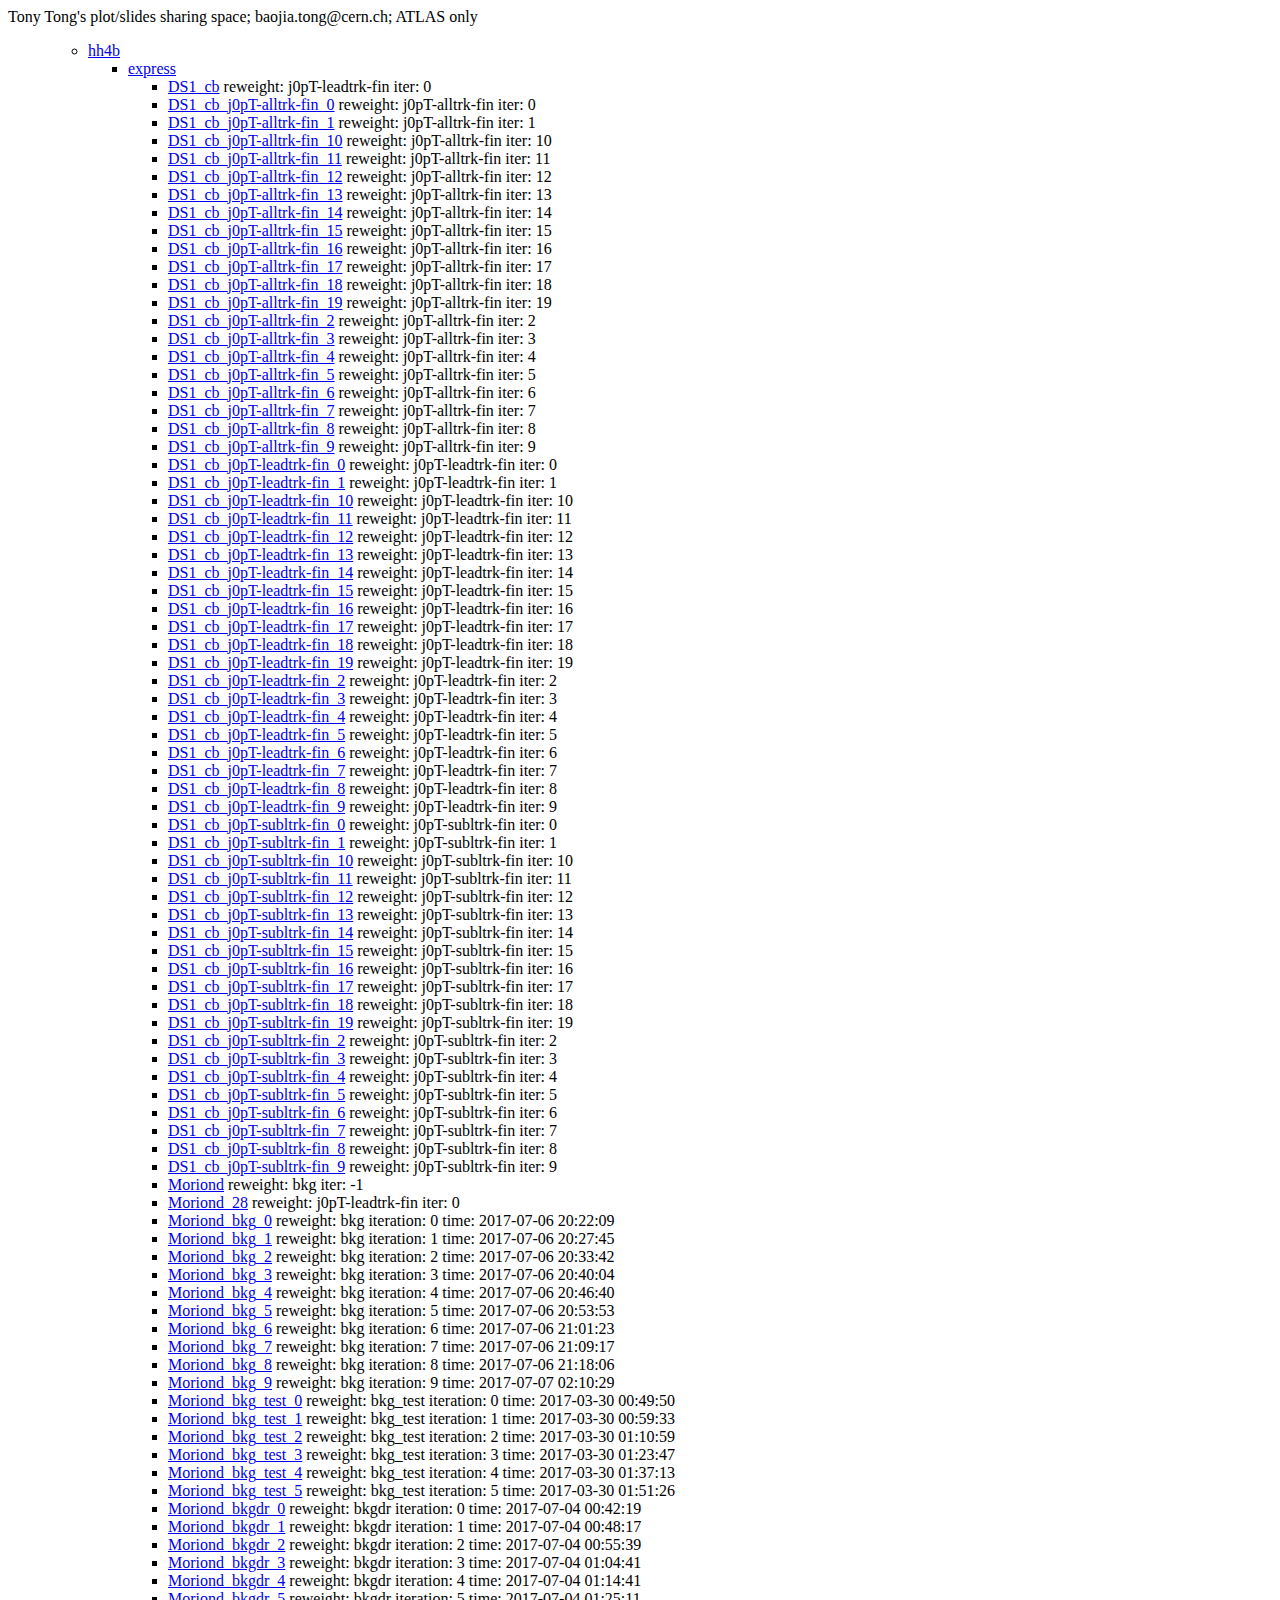
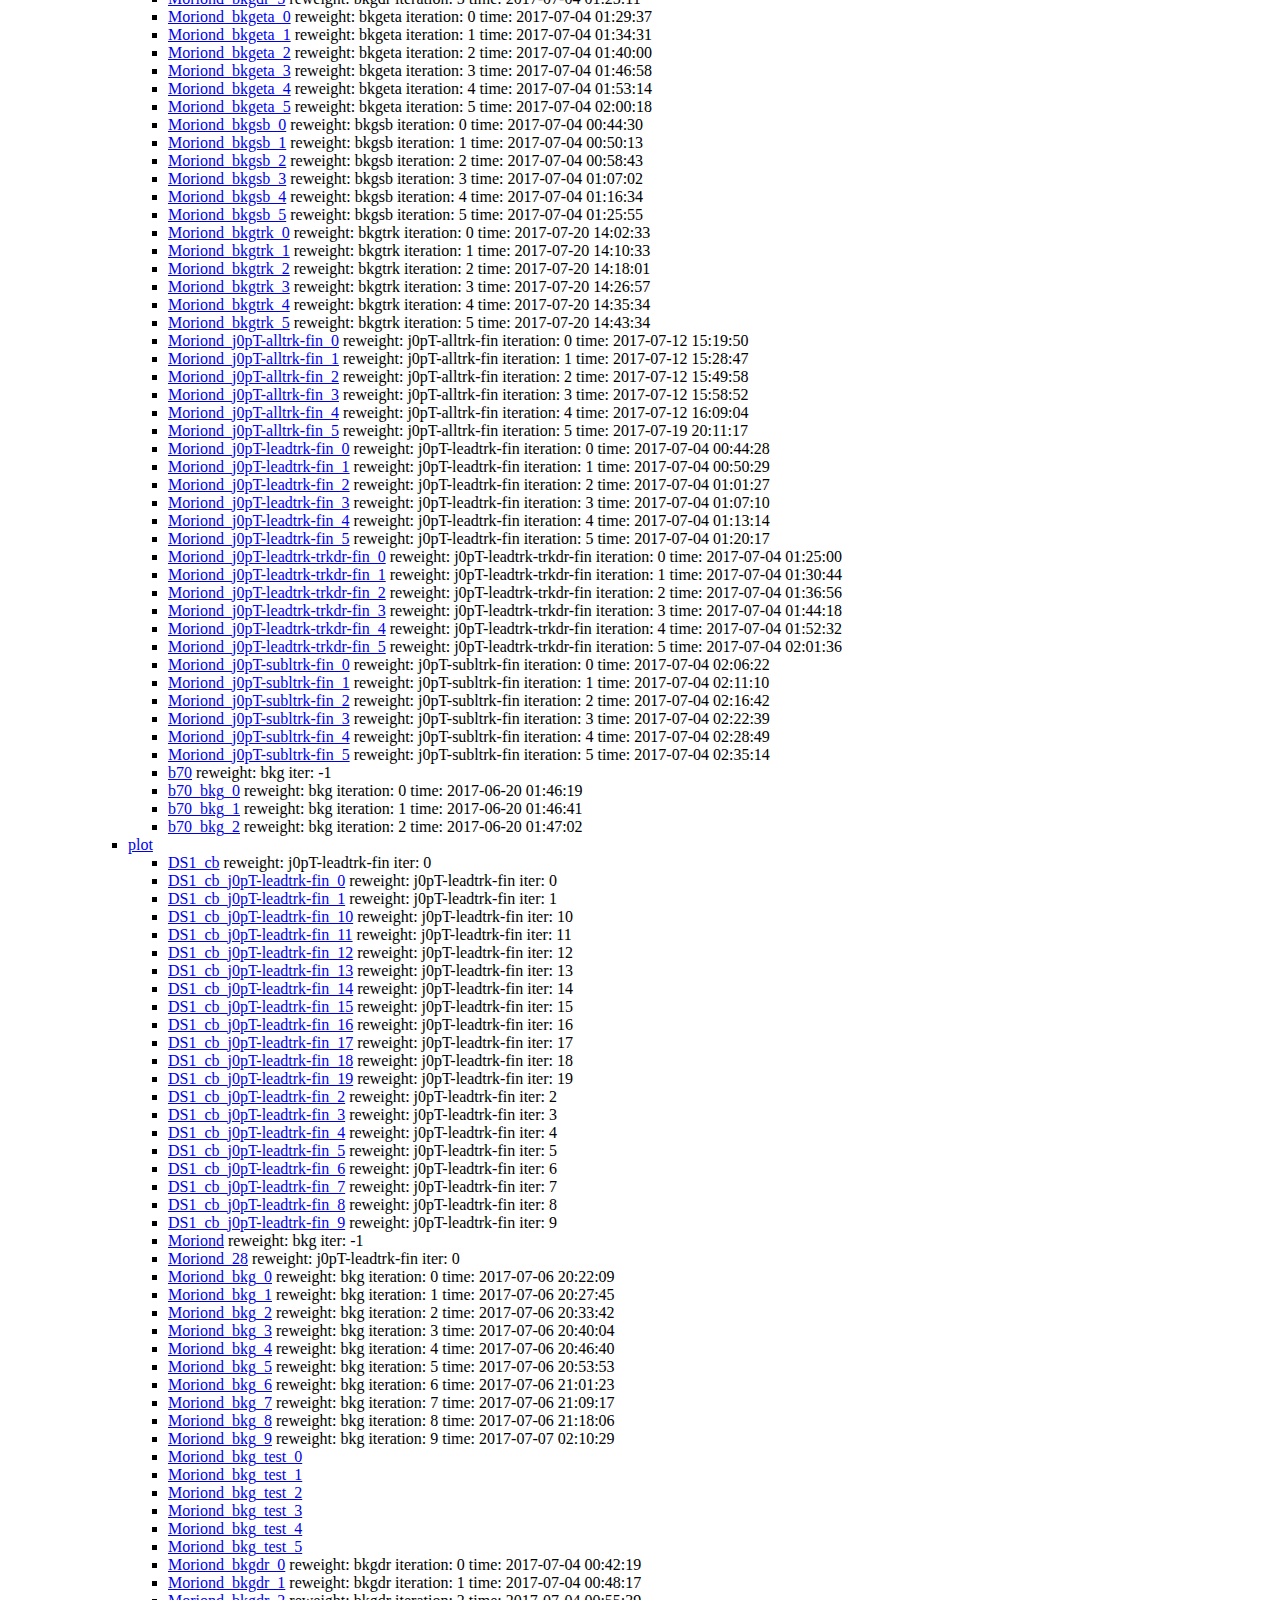
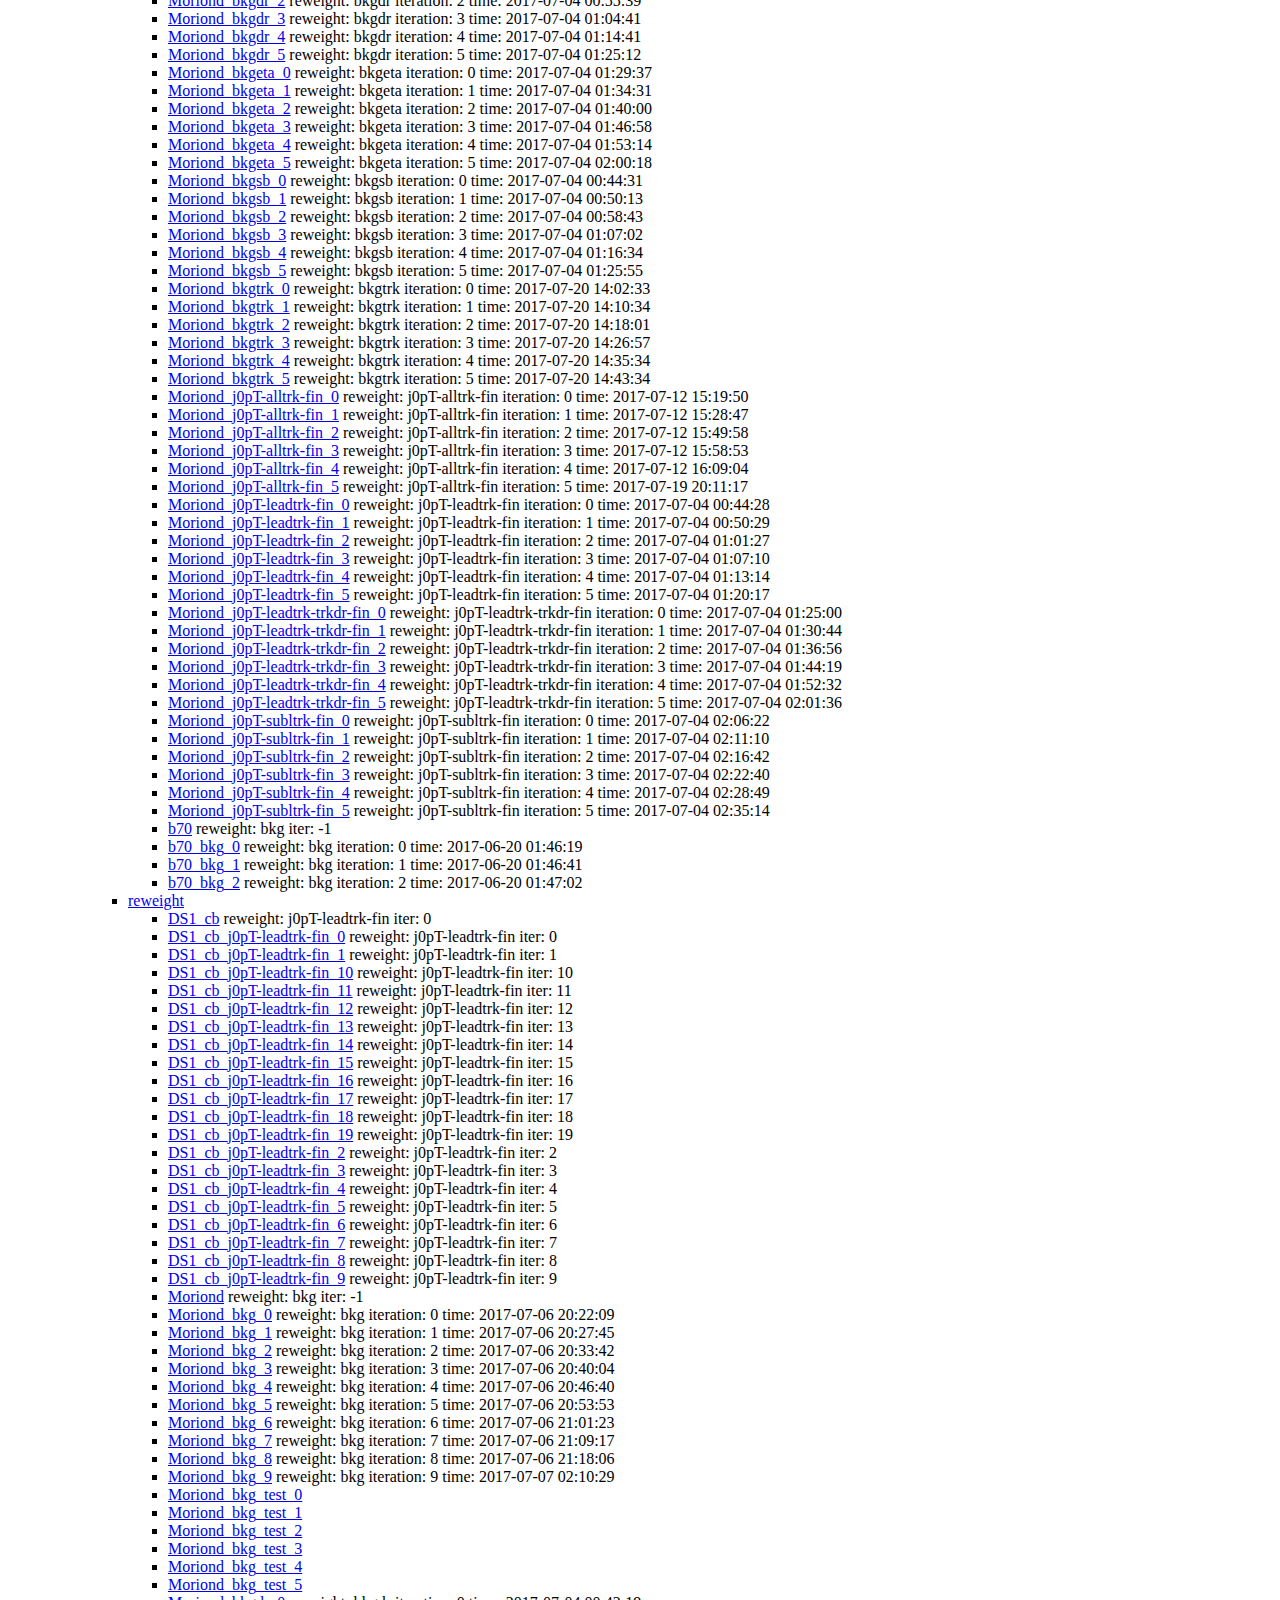
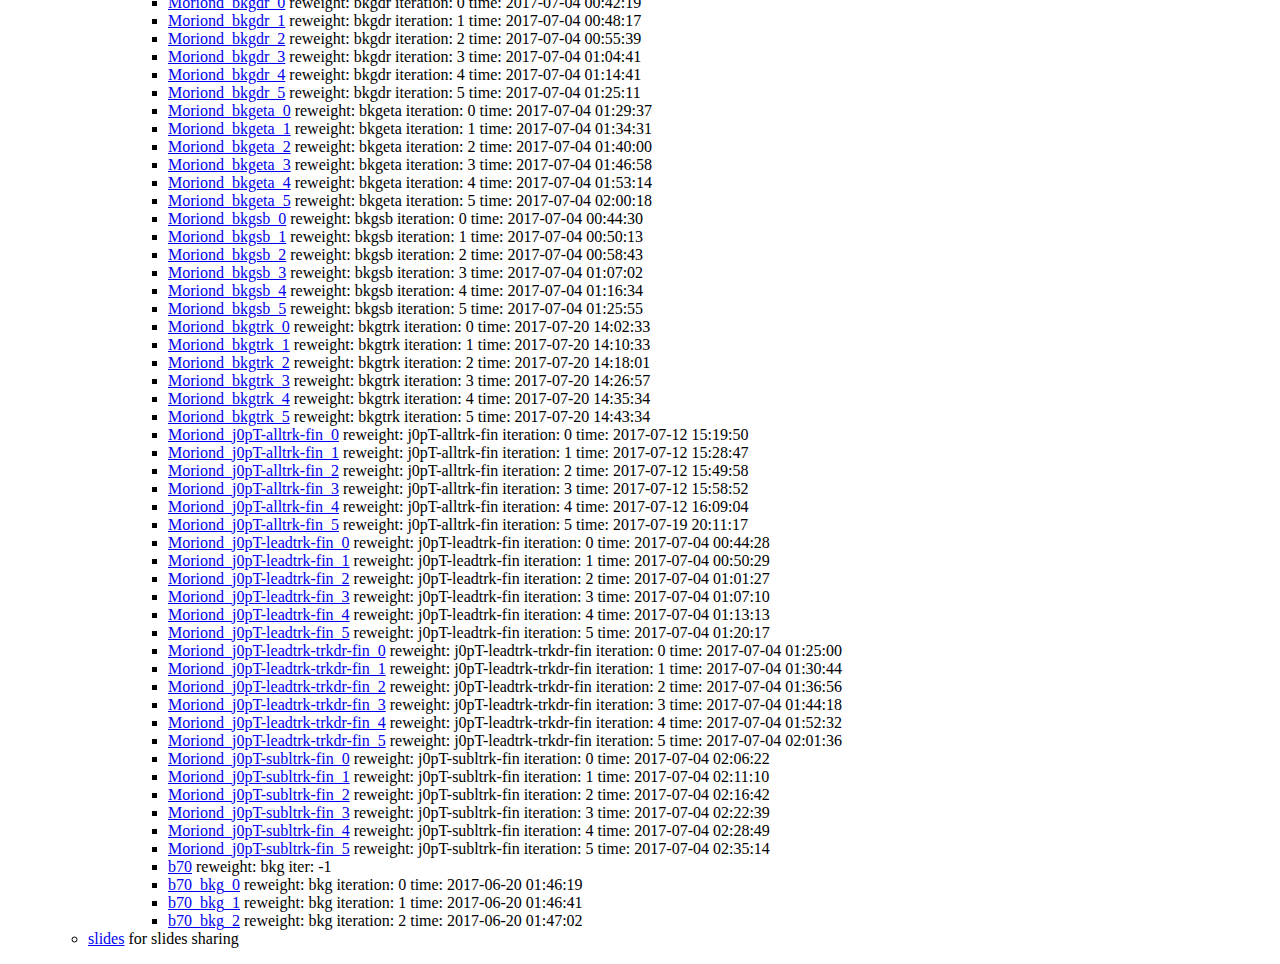
<file: share/index.html>
<html>
<head>
   <title>Tony</title>
<!-- Generated with createHtmlOverview.py -->
</head>
<p>
Tony Tong's plot/slides sharing space; baojia.tong@cern.ch; ATLAS only
</p><body>
<ul>
<ul>
<li>
<a href="hh4b/index.html">hh4b</a>
</li>
<ul>
<li>
<a href="hh4b/express/index.html">express</a>
</li>
<ul>
<li>
<a href="hh4b/express/DS1_cb/index.html">DS1_cb</a>
 reweight: j0pT-leadtrk-fin iter: 0
</li>
<li>
<a href="hh4b/express/DS1_cb_j0pT-alltrk-fin_0/index.html">DS1_cb_j0pT-alltrk-fin_0</a>
 reweight: j0pT-alltrk-fin iter: 0
</li>
<li>
<a href="hh4b/express/DS1_cb_j0pT-alltrk-fin_1/index.html">DS1_cb_j0pT-alltrk-fin_1</a>
 reweight: j0pT-alltrk-fin iter: 1
</li>
<li>
<a href="hh4b/express/DS1_cb_j0pT-alltrk-fin_10/index.html">DS1_cb_j0pT-alltrk-fin_10</a>
 reweight: j0pT-alltrk-fin iter: 10
</li>
<li>
<a href="hh4b/express/DS1_cb_j0pT-alltrk-fin_11/index.html">DS1_cb_j0pT-alltrk-fin_11</a>
 reweight: j0pT-alltrk-fin iter: 11
</li>
<li>
<a href="hh4b/express/DS1_cb_j0pT-alltrk-fin_12/index.html">DS1_cb_j0pT-alltrk-fin_12</a>
 reweight: j0pT-alltrk-fin iter: 12
</li>
<li>
<a href="hh4b/express/DS1_cb_j0pT-alltrk-fin_13/index.html">DS1_cb_j0pT-alltrk-fin_13</a>
 reweight: j0pT-alltrk-fin iter: 13
</li>
<li>
<a href="hh4b/express/DS1_cb_j0pT-alltrk-fin_14/index.html">DS1_cb_j0pT-alltrk-fin_14</a>
 reweight: j0pT-alltrk-fin iter: 14
</li>
<li>
<a href="hh4b/express/DS1_cb_j0pT-alltrk-fin_15/index.html">DS1_cb_j0pT-alltrk-fin_15</a>
 reweight: j0pT-alltrk-fin iter: 15
</li>
<li>
<a href="hh4b/express/DS1_cb_j0pT-alltrk-fin_16/index.html">DS1_cb_j0pT-alltrk-fin_16</a>
 reweight: j0pT-alltrk-fin iter: 16
</li>
<li>
<a href="hh4b/express/DS1_cb_j0pT-alltrk-fin_17/index.html">DS1_cb_j0pT-alltrk-fin_17</a>
 reweight: j0pT-alltrk-fin iter: 17
</li>
<li>
<a href="hh4b/express/DS1_cb_j0pT-alltrk-fin_18/index.html">DS1_cb_j0pT-alltrk-fin_18</a>
 reweight: j0pT-alltrk-fin iter: 18
</li>
<li>
<a href="hh4b/express/DS1_cb_j0pT-alltrk-fin_19/index.html">DS1_cb_j0pT-alltrk-fin_19</a>
 reweight: j0pT-alltrk-fin iter: 19
</li>
<li>
<a href="hh4b/express/DS1_cb_j0pT-alltrk-fin_2/index.html">DS1_cb_j0pT-alltrk-fin_2</a>
 reweight: j0pT-alltrk-fin iter: 2
</li>
<li>
<a href="hh4b/express/DS1_cb_j0pT-alltrk-fin_3/index.html">DS1_cb_j0pT-alltrk-fin_3</a>
 reweight: j0pT-alltrk-fin iter: 3
</li>
<li>
<a href="hh4b/express/DS1_cb_j0pT-alltrk-fin_4/index.html">DS1_cb_j0pT-alltrk-fin_4</a>
 reweight: j0pT-alltrk-fin iter: 4
</li>
<li>
<a href="hh4b/express/DS1_cb_j0pT-alltrk-fin_5/index.html">DS1_cb_j0pT-alltrk-fin_5</a>
 reweight: j0pT-alltrk-fin iter: 5
</li>
<li>
<a href="hh4b/express/DS1_cb_j0pT-alltrk-fin_6/index.html">DS1_cb_j0pT-alltrk-fin_6</a>
 reweight: j0pT-alltrk-fin iter: 6
</li>
<li>
<a href="hh4b/express/DS1_cb_j0pT-alltrk-fin_7/index.html">DS1_cb_j0pT-alltrk-fin_7</a>
 reweight: j0pT-alltrk-fin iter: 7
</li>
<li>
<a href="hh4b/express/DS1_cb_j0pT-alltrk-fin_8/index.html">DS1_cb_j0pT-alltrk-fin_8</a>
 reweight: j0pT-alltrk-fin iter: 8
</li>
<li>
<a href="hh4b/express/DS1_cb_j0pT-alltrk-fin_9/index.html">DS1_cb_j0pT-alltrk-fin_9</a>
 reweight: j0pT-alltrk-fin iter: 9
</li>
<li>
<a href="hh4b/express/DS1_cb_j0pT-leadtrk-fin_0/index.html">DS1_cb_j0pT-leadtrk-fin_0</a>
 reweight: j0pT-leadtrk-fin iter: 0
</li>
<li>
<a href="hh4b/express/DS1_cb_j0pT-leadtrk-fin_1/index.html">DS1_cb_j0pT-leadtrk-fin_1</a>
 reweight: j0pT-leadtrk-fin iter: 1
</li>
<li>
<a href="hh4b/express/DS1_cb_j0pT-leadtrk-fin_10/index.html">DS1_cb_j0pT-leadtrk-fin_10</a>
 reweight: j0pT-leadtrk-fin iter: 10
</li>
<li>
<a href="hh4b/express/DS1_cb_j0pT-leadtrk-fin_11/index.html">DS1_cb_j0pT-leadtrk-fin_11</a>
 reweight: j0pT-leadtrk-fin iter: 11
</li>
<li>
<a href="hh4b/express/DS1_cb_j0pT-leadtrk-fin_12/index.html">DS1_cb_j0pT-leadtrk-fin_12</a>
 reweight: j0pT-leadtrk-fin iter: 12
</li>
<li>
<a href="hh4b/express/DS1_cb_j0pT-leadtrk-fin_13/index.html">DS1_cb_j0pT-leadtrk-fin_13</a>
 reweight: j0pT-leadtrk-fin iter: 13
</li>
<li>
<a href="hh4b/express/DS1_cb_j0pT-leadtrk-fin_14/index.html">DS1_cb_j0pT-leadtrk-fin_14</a>
 reweight: j0pT-leadtrk-fin iter: 14
</li>
<li>
<a href="hh4b/express/DS1_cb_j0pT-leadtrk-fin_15/index.html">DS1_cb_j0pT-leadtrk-fin_15</a>
 reweight: j0pT-leadtrk-fin iter: 15
</li>
<li>
<a href="hh4b/express/DS1_cb_j0pT-leadtrk-fin_16/index.html">DS1_cb_j0pT-leadtrk-fin_16</a>
 reweight: j0pT-leadtrk-fin iter: 16
</li>
<li>
<a href="hh4b/express/DS1_cb_j0pT-leadtrk-fin_17/index.html">DS1_cb_j0pT-leadtrk-fin_17</a>
 reweight: j0pT-leadtrk-fin iter: 17
</li>
<li>
<a href="hh4b/express/DS1_cb_j0pT-leadtrk-fin_18/index.html">DS1_cb_j0pT-leadtrk-fin_18</a>
 reweight: j0pT-leadtrk-fin iter: 18
</li>
<li>
<a href="hh4b/express/DS1_cb_j0pT-leadtrk-fin_19/index.html">DS1_cb_j0pT-leadtrk-fin_19</a>
 reweight: j0pT-leadtrk-fin iter: 19
</li>
<li>
<a href="hh4b/express/DS1_cb_j0pT-leadtrk-fin_2/index.html">DS1_cb_j0pT-leadtrk-fin_2</a>
 reweight: j0pT-leadtrk-fin iter: 2
</li>
<li>
<a href="hh4b/express/DS1_cb_j0pT-leadtrk-fin_3/index.html">DS1_cb_j0pT-leadtrk-fin_3</a>
 reweight: j0pT-leadtrk-fin iter: 3
</li>
<li>
<a href="hh4b/express/DS1_cb_j0pT-leadtrk-fin_4/index.html">DS1_cb_j0pT-leadtrk-fin_4</a>
 reweight: j0pT-leadtrk-fin iter: 4
</li>
<li>
<a href="hh4b/express/DS1_cb_j0pT-leadtrk-fin_5/index.html">DS1_cb_j0pT-leadtrk-fin_5</a>
 reweight: j0pT-leadtrk-fin iter: 5
</li>
<li>
<a href="hh4b/express/DS1_cb_j0pT-leadtrk-fin_6/index.html">DS1_cb_j0pT-leadtrk-fin_6</a>
 reweight: j0pT-leadtrk-fin iter: 6
</li>
<li>
<a href="hh4b/express/DS1_cb_j0pT-leadtrk-fin_7/index.html">DS1_cb_j0pT-leadtrk-fin_7</a>
 reweight: j0pT-leadtrk-fin iter: 7
</li>
<li>
<a href="hh4b/express/DS1_cb_j0pT-leadtrk-fin_8/index.html">DS1_cb_j0pT-leadtrk-fin_8</a>
 reweight: j0pT-leadtrk-fin iter: 8
</li>
<li>
<a href="hh4b/express/DS1_cb_j0pT-leadtrk-fin_9/index.html">DS1_cb_j0pT-leadtrk-fin_9</a>
 reweight: j0pT-leadtrk-fin iter: 9
</li>
<li>
<a href="hh4b/express/DS1_cb_j0pT-subltrk-fin_0/index.html">DS1_cb_j0pT-subltrk-fin_0</a>
 reweight: j0pT-subltrk-fin iter: 0
</li>
<li>
<a href="hh4b/express/DS1_cb_j0pT-subltrk-fin_1/index.html">DS1_cb_j0pT-subltrk-fin_1</a>
 reweight: j0pT-subltrk-fin iter: 1
</li>
<li>
<a href="hh4b/express/DS1_cb_j0pT-subltrk-fin_10/index.html">DS1_cb_j0pT-subltrk-fin_10</a>
 reweight: j0pT-subltrk-fin iter: 10
</li>
<li>
<a href="hh4b/express/DS1_cb_j0pT-subltrk-fin_11/index.html">DS1_cb_j0pT-subltrk-fin_11</a>
 reweight: j0pT-subltrk-fin iter: 11
</li>
<li>
<a href="hh4b/express/DS1_cb_j0pT-subltrk-fin_12/index.html">DS1_cb_j0pT-subltrk-fin_12</a>
 reweight: j0pT-subltrk-fin iter: 12
</li>
<li>
<a href="hh4b/express/DS1_cb_j0pT-subltrk-fin_13/index.html">DS1_cb_j0pT-subltrk-fin_13</a>
 reweight: j0pT-subltrk-fin iter: 13
</li>
<li>
<a href="hh4b/express/DS1_cb_j0pT-subltrk-fin_14/index.html">DS1_cb_j0pT-subltrk-fin_14</a>
 reweight: j0pT-subltrk-fin iter: 14
</li>
<li>
<a href="hh4b/express/DS1_cb_j0pT-subltrk-fin_15/index.html">DS1_cb_j0pT-subltrk-fin_15</a>
 reweight: j0pT-subltrk-fin iter: 15
</li>
<li>
<a href="hh4b/express/DS1_cb_j0pT-subltrk-fin_16/index.html">DS1_cb_j0pT-subltrk-fin_16</a>
 reweight: j0pT-subltrk-fin iter: 16
</li>
<li>
<a href="hh4b/express/DS1_cb_j0pT-subltrk-fin_17/index.html">DS1_cb_j0pT-subltrk-fin_17</a>
 reweight: j0pT-subltrk-fin iter: 17
</li>
<li>
<a href="hh4b/express/DS1_cb_j0pT-subltrk-fin_18/index.html">DS1_cb_j0pT-subltrk-fin_18</a>
 reweight: j0pT-subltrk-fin iter: 18
</li>
<li>
<a href="hh4b/express/DS1_cb_j0pT-subltrk-fin_19/index.html">DS1_cb_j0pT-subltrk-fin_19</a>
 reweight: j0pT-subltrk-fin iter: 19
</li>
<li>
<a href="hh4b/express/DS1_cb_j0pT-subltrk-fin_2/index.html">DS1_cb_j0pT-subltrk-fin_2</a>
 reweight: j0pT-subltrk-fin iter: 2
</li>
<li>
<a href="hh4b/express/DS1_cb_j0pT-subltrk-fin_3/index.html">DS1_cb_j0pT-subltrk-fin_3</a>
 reweight: j0pT-subltrk-fin iter: 3
</li>
<li>
<a href="hh4b/express/DS1_cb_j0pT-subltrk-fin_4/index.html">DS1_cb_j0pT-subltrk-fin_4</a>
 reweight: j0pT-subltrk-fin iter: 4
</li>
<li>
<a href="hh4b/express/DS1_cb_j0pT-subltrk-fin_5/index.html">DS1_cb_j0pT-subltrk-fin_5</a>
 reweight: j0pT-subltrk-fin iter: 5
</li>
<li>
<a href="hh4b/express/DS1_cb_j0pT-subltrk-fin_6/index.html">DS1_cb_j0pT-subltrk-fin_6</a>
 reweight: j0pT-subltrk-fin iter: 6
</li>
<li>
<a href="hh4b/express/DS1_cb_j0pT-subltrk-fin_7/index.html">DS1_cb_j0pT-subltrk-fin_7</a>
 reweight: j0pT-subltrk-fin iter: 7
</li>
<li>
<a href="hh4b/express/DS1_cb_j0pT-subltrk-fin_8/index.html">DS1_cb_j0pT-subltrk-fin_8</a>
 reweight: j0pT-subltrk-fin iter: 8
</li>
<li>
<a href="hh4b/express/DS1_cb_j0pT-subltrk-fin_9/index.html">DS1_cb_j0pT-subltrk-fin_9</a>
 reweight: j0pT-subltrk-fin iter: 9
</li>
<li>
<a href="hh4b/express/Moriond/index.html">Moriond</a>
 reweight: bkg iter: -1
</li>
<li>
<a href="hh4b/express/Moriond_28/index.html">Moriond_28</a>
 reweight: j0pT-leadtrk-fin iter: 0
</li>
<li>
<a href="hh4b/express/Moriond_bkg_0/index.html">Moriond_bkg_0</a>
 reweight: bkg iteration: 0 time: 2017-07-06 20:22:09</li>
<li>
<a href="hh4b/express/Moriond_bkg_1/index.html">Moriond_bkg_1</a>
 reweight: bkg iteration: 1 time: 2017-07-06 20:27:45</li>
<li>
<a href="hh4b/express/Moriond_bkg_2/index.html">Moriond_bkg_2</a>
 reweight: bkg iteration: 2 time: 2017-07-06 20:33:42</li>
<li>
<a href="hh4b/express/Moriond_bkg_3/index.html">Moriond_bkg_3</a>
 reweight: bkg iteration: 3 time: 2017-07-06 20:40:04</li>
<li>
<a href="hh4b/express/Moriond_bkg_4/index.html">Moriond_bkg_4</a>
 reweight: bkg iteration: 4 time: 2017-07-06 20:46:40</li>
<li>
<a href="hh4b/express/Moriond_bkg_5/index.html">Moriond_bkg_5</a>
 reweight: bkg iteration: 5 time: 2017-07-06 20:53:53</li>
<li>
<a href="hh4b/express/Moriond_bkg_6/index.html">Moriond_bkg_6</a>
 reweight: bkg iteration: 6 time: 2017-07-06 21:01:23</li>
<li>
<a href="hh4b/express/Moriond_bkg_7/index.html">Moriond_bkg_7</a>
 reweight: bkg iteration: 7 time: 2017-07-06 21:09:17</li>
<li>
<a href="hh4b/express/Moriond_bkg_8/index.html">Moriond_bkg_8</a>
 reweight: bkg iteration: 8 time: 2017-07-06 21:18:06</li>
<li>
<a href="hh4b/express/Moriond_bkg_9/index.html">Moriond_bkg_9</a>
 reweight: bkg iteration: 9 time: 2017-07-07 02:10:29</li>
<li>
<a href="hh4b/express/Moriond_bkg_test_0/index.html">Moriond_bkg_test_0</a>
 reweight: bkg_test iteration: 0 time: 2017-03-30 00:49:50</li>
<li>
<a href="hh4b/express/Moriond_bkg_test_1/index.html">Moriond_bkg_test_1</a>
 reweight: bkg_test iteration: 1 time: 2017-03-30 00:59:33</li>
<li>
<a href="hh4b/express/Moriond_bkg_test_2/index.html">Moriond_bkg_test_2</a>
 reweight: bkg_test iteration: 2 time: 2017-03-30 01:10:59</li>
<li>
<a href="hh4b/express/Moriond_bkg_test_3/index.html">Moriond_bkg_test_3</a>
 reweight: bkg_test iteration: 3 time: 2017-03-30 01:23:47</li>
<li>
<a href="hh4b/express/Moriond_bkg_test_4/index.html">Moriond_bkg_test_4</a>
 reweight: bkg_test iteration: 4 time: 2017-03-30 01:37:13</li>
<li>
<a href="hh4b/express/Moriond_bkg_test_5/index.html">Moriond_bkg_test_5</a>
 reweight: bkg_test iteration: 5 time: 2017-03-30 01:51:26</li>
<li>
<a href="hh4b/express/Moriond_bkgdr_0/index.html">Moriond_bkgdr_0</a>
 reweight: bkgdr iteration: 0 time: 2017-07-04 00:42:19</li>
<li>
<a href="hh4b/express/Moriond_bkgdr_1/index.html">Moriond_bkgdr_1</a>
 reweight: bkgdr iteration: 1 time: 2017-07-04 00:48:17</li>
<li>
<a href="hh4b/express/Moriond_bkgdr_2/index.html">Moriond_bkgdr_2</a>
 reweight: bkgdr iteration: 2 time: 2017-07-04 00:55:39</li>
<li>
<a href="hh4b/express/Moriond_bkgdr_3/index.html">Moriond_bkgdr_3</a>
 reweight: bkgdr iteration: 3 time: 2017-07-04 01:04:41</li>
<li>
<a href="hh4b/express/Moriond_bkgdr_4/index.html">Moriond_bkgdr_4</a>
 reweight: bkgdr iteration: 4 time: 2017-07-04 01:14:41</li>
<li>
<a href="hh4b/express/Moriond_bkgdr_5/index.html">Moriond_bkgdr_5</a>
 reweight: bkgdr iteration: 5 time: 2017-07-04 01:25:11</li>
<li>
<a href="hh4b/express/Moriond_bkgeta_0/index.html">Moriond_bkgeta_0</a>
 reweight: bkgeta iteration: 0 time: 2017-07-04 01:29:37</li>
<li>
<a href="hh4b/express/Moriond_bkgeta_1/index.html">Moriond_bkgeta_1</a>
 reweight: bkgeta iteration: 1 time: 2017-07-04 01:34:31</li>
<li>
<a href="hh4b/express/Moriond_bkgeta_2/index.html">Moriond_bkgeta_2</a>
 reweight: bkgeta iteration: 2 time: 2017-07-04 01:40:00</li>
<li>
<a href="hh4b/express/Moriond_bkgeta_3/index.html">Moriond_bkgeta_3</a>
 reweight: bkgeta iteration: 3 time: 2017-07-04 01:46:58</li>
<li>
<a href="hh4b/express/Moriond_bkgeta_4/index.html">Moriond_bkgeta_4</a>
 reweight: bkgeta iteration: 4 time: 2017-07-04 01:53:14</li>
<li>
<a href="hh4b/express/Moriond_bkgeta_5/index.html">Moriond_bkgeta_5</a>
 reweight: bkgeta iteration: 5 time: 2017-07-04 02:00:18</li>
<li>
<a href="hh4b/express/Moriond_bkgsb_0/index.html">Moriond_bkgsb_0</a>
 reweight: bkgsb iteration: 0 time: 2017-07-04 00:44:30</li>
<li>
<a href="hh4b/express/Moriond_bkgsb_1/index.html">Moriond_bkgsb_1</a>
 reweight: bkgsb iteration: 1 time: 2017-07-04 00:50:13</li>
<li>
<a href="hh4b/express/Moriond_bkgsb_2/index.html">Moriond_bkgsb_2</a>
 reweight: bkgsb iteration: 2 time: 2017-07-04 00:58:43</li>
<li>
<a href="hh4b/express/Moriond_bkgsb_3/index.html">Moriond_bkgsb_3</a>
 reweight: bkgsb iteration: 3 time: 2017-07-04 01:07:02</li>
<li>
<a href="hh4b/express/Moriond_bkgsb_4/index.html">Moriond_bkgsb_4</a>
 reweight: bkgsb iteration: 4 time: 2017-07-04 01:16:34</li>
<li>
<a href="hh4b/express/Moriond_bkgsb_5/index.html">Moriond_bkgsb_5</a>
 reweight: bkgsb iteration: 5 time: 2017-07-04 01:25:55</li>
<li>
<a href="hh4b/express/Moriond_bkgtrk_0/index.html">Moriond_bkgtrk_0</a>
 reweight: bkgtrk iteration: 0 time: 2017-07-20 14:02:33</li>
<li>
<a href="hh4b/express/Moriond_bkgtrk_1/index.html">Moriond_bkgtrk_1</a>
 reweight: bkgtrk iteration: 1 time: 2017-07-20 14:10:33</li>
<li>
<a href="hh4b/express/Moriond_bkgtrk_2/index.html">Moriond_bkgtrk_2</a>
 reweight: bkgtrk iteration: 2 time: 2017-07-20 14:18:01</li>
<li>
<a href="hh4b/express/Moriond_bkgtrk_3/index.html">Moriond_bkgtrk_3</a>
 reweight: bkgtrk iteration: 3 time: 2017-07-20 14:26:57</li>
<li>
<a href="hh4b/express/Moriond_bkgtrk_4/index.html">Moriond_bkgtrk_4</a>
 reweight: bkgtrk iteration: 4 time: 2017-07-20 14:35:34</li>
<li>
<a href="hh4b/express/Moriond_bkgtrk_5/index.html">Moriond_bkgtrk_5</a>
 reweight: bkgtrk iteration: 5 time: 2017-07-20 14:43:34</li>
<li>
<a href="hh4b/express/Moriond_j0pT-alltrk-fin_0/index.html">Moriond_j0pT-alltrk-fin_0</a>
 reweight: j0pT-alltrk-fin iteration: 0 time: 2017-07-12 15:19:50</li>
<li>
<a href="hh4b/express/Moriond_j0pT-alltrk-fin_1/index.html">Moriond_j0pT-alltrk-fin_1</a>
 reweight: j0pT-alltrk-fin iteration: 1 time: 2017-07-12 15:28:47</li>
<li>
<a href="hh4b/express/Moriond_j0pT-alltrk-fin_2/index.html">Moriond_j0pT-alltrk-fin_2</a>
 reweight: j0pT-alltrk-fin iteration: 2 time: 2017-07-12 15:49:58</li>
<li>
<a href="hh4b/express/Moriond_j0pT-alltrk-fin_3/index.html">Moriond_j0pT-alltrk-fin_3</a>
 reweight: j0pT-alltrk-fin iteration: 3 time: 2017-07-12 15:58:52</li>
<li>
<a href="hh4b/express/Moriond_j0pT-alltrk-fin_4/index.html">Moriond_j0pT-alltrk-fin_4</a>
 reweight: j0pT-alltrk-fin iteration: 4 time: 2017-07-12 16:09:04</li>
<li>
<a href="hh4b/express/Moriond_j0pT-alltrk-fin_5/index.html">Moriond_j0pT-alltrk-fin_5</a>
 reweight: j0pT-alltrk-fin iteration: 5 time: 2017-07-19 20:11:17</li>
<li>
<a href="hh4b/express/Moriond_j0pT-leadtrk-fin_0/index.html">Moriond_j0pT-leadtrk-fin_0</a>
 reweight: j0pT-leadtrk-fin iteration: 0 time: 2017-07-04 00:44:28</li>
<li>
<a href="hh4b/express/Moriond_j0pT-leadtrk-fin_1/index.html">Moriond_j0pT-leadtrk-fin_1</a>
 reweight: j0pT-leadtrk-fin iteration: 1 time: 2017-07-04 00:50:29</li>
<li>
<a href="hh4b/express/Moriond_j0pT-leadtrk-fin_2/index.html">Moriond_j0pT-leadtrk-fin_2</a>
 reweight: j0pT-leadtrk-fin iteration: 2 time: 2017-07-04 01:01:27</li>
<li>
<a href="hh4b/express/Moriond_j0pT-leadtrk-fin_3/index.html">Moriond_j0pT-leadtrk-fin_3</a>
 reweight: j0pT-leadtrk-fin iteration: 3 time: 2017-07-04 01:07:10</li>
<li>
<a href="hh4b/express/Moriond_j0pT-leadtrk-fin_4/index.html">Moriond_j0pT-leadtrk-fin_4</a>
 reweight: j0pT-leadtrk-fin iteration: 4 time: 2017-07-04 01:13:14</li>
<li>
<a href="hh4b/express/Moriond_j0pT-leadtrk-fin_5/index.html">Moriond_j0pT-leadtrk-fin_5</a>
 reweight: j0pT-leadtrk-fin iteration: 5 time: 2017-07-04 01:20:17</li>
<li>
<a href="hh4b/express/Moriond_j0pT-leadtrk-trkdr-fin_0/index.html">Moriond_j0pT-leadtrk-trkdr-fin_0</a>
 reweight: j0pT-leadtrk-trkdr-fin iteration: 0 time: 2017-07-04 01:25:00</li>
<li>
<a href="hh4b/express/Moriond_j0pT-leadtrk-trkdr-fin_1/index.html">Moriond_j0pT-leadtrk-trkdr-fin_1</a>
 reweight: j0pT-leadtrk-trkdr-fin iteration: 1 time: 2017-07-04 01:30:44</li>
<li>
<a href="hh4b/express/Moriond_j0pT-leadtrk-trkdr-fin_2/index.html">Moriond_j0pT-leadtrk-trkdr-fin_2</a>
 reweight: j0pT-leadtrk-trkdr-fin iteration: 2 time: 2017-07-04 01:36:56</li>
<li>
<a href="hh4b/express/Moriond_j0pT-leadtrk-trkdr-fin_3/index.html">Moriond_j0pT-leadtrk-trkdr-fin_3</a>
 reweight: j0pT-leadtrk-trkdr-fin iteration: 3 time: 2017-07-04 01:44:18</li>
<li>
<a href="hh4b/express/Moriond_j0pT-leadtrk-trkdr-fin_4/index.html">Moriond_j0pT-leadtrk-trkdr-fin_4</a>
 reweight: j0pT-leadtrk-trkdr-fin iteration: 4 time: 2017-07-04 01:52:32</li>
<li>
<a href="hh4b/express/Moriond_j0pT-leadtrk-trkdr-fin_5/index.html">Moriond_j0pT-leadtrk-trkdr-fin_5</a>
 reweight: j0pT-leadtrk-trkdr-fin iteration: 5 time: 2017-07-04 02:01:36</li>
<li>
<a href="hh4b/express/Moriond_j0pT-subltrk-fin_0/index.html">Moriond_j0pT-subltrk-fin_0</a>
 reweight: j0pT-subltrk-fin iteration: 0 time: 2017-07-04 02:06:22</li>
<li>
<a href="hh4b/express/Moriond_j0pT-subltrk-fin_1/index.html">Moriond_j0pT-subltrk-fin_1</a>
 reweight: j0pT-subltrk-fin iteration: 1 time: 2017-07-04 02:11:10</li>
<li>
<a href="hh4b/express/Moriond_j0pT-subltrk-fin_2/index.html">Moriond_j0pT-subltrk-fin_2</a>
 reweight: j0pT-subltrk-fin iteration: 2 time: 2017-07-04 02:16:42</li>
<li>
<a href="hh4b/express/Moriond_j0pT-subltrk-fin_3/index.html">Moriond_j0pT-subltrk-fin_3</a>
 reweight: j0pT-subltrk-fin iteration: 3 time: 2017-07-04 02:22:39</li>
<li>
<a href="hh4b/express/Moriond_j0pT-subltrk-fin_4/index.html">Moriond_j0pT-subltrk-fin_4</a>
 reweight: j0pT-subltrk-fin iteration: 4 time: 2017-07-04 02:28:49</li>
<li>
<a href="hh4b/express/Moriond_j0pT-subltrk-fin_5/index.html">Moriond_j0pT-subltrk-fin_5</a>
 reweight: j0pT-subltrk-fin iteration: 5 time: 2017-07-04 02:35:14</li>
<li>
<a href="hh4b/express/b70/index.html">b70</a>
 reweight: bkg iter: -1
</li>
<li>
<a href="hh4b/express/b70_bkg_0/index.html">b70_bkg_0</a>
 reweight: bkg iteration: 0 time: 2017-06-20 01:46:19</li>
<li>
<a href="hh4b/express/b70_bkg_1/index.html">b70_bkg_1</a>
 reweight: bkg iteration: 1 time: 2017-06-20 01:46:41</li>
<li>
<a href="hh4b/express/b70_bkg_2/index.html">b70_bkg_2</a>
 reweight: bkg iteration: 2 time: 2017-06-20 01:47:02</li>
</ul>
<li>
<a href="hh4b/plot/index.html">plot</a>
</li>
<ul>
<li>
<a href="hh4b/plot/DS1_cb/index.html">DS1_cb</a>
 reweight: j0pT-leadtrk-fin iter: 0
</li>
<li>
<a href="hh4b/plot/DS1_cb_j0pT-leadtrk-fin_0/index.html">DS1_cb_j0pT-leadtrk-fin_0</a>
 reweight: j0pT-leadtrk-fin iter: 0
</li>
<li>
<a href="hh4b/plot/DS1_cb_j0pT-leadtrk-fin_1/index.html">DS1_cb_j0pT-leadtrk-fin_1</a>
 reweight: j0pT-leadtrk-fin iter: 1
</li>
<li>
<a href="hh4b/plot/DS1_cb_j0pT-leadtrk-fin_10/index.html">DS1_cb_j0pT-leadtrk-fin_10</a>
 reweight: j0pT-leadtrk-fin iter: 10
</li>
<li>
<a href="hh4b/plot/DS1_cb_j0pT-leadtrk-fin_11/index.html">DS1_cb_j0pT-leadtrk-fin_11</a>
 reweight: j0pT-leadtrk-fin iter: 11
</li>
<li>
<a href="hh4b/plot/DS1_cb_j0pT-leadtrk-fin_12/index.html">DS1_cb_j0pT-leadtrk-fin_12</a>
 reweight: j0pT-leadtrk-fin iter: 12
</li>
<li>
<a href="hh4b/plot/DS1_cb_j0pT-leadtrk-fin_13/index.html">DS1_cb_j0pT-leadtrk-fin_13</a>
 reweight: j0pT-leadtrk-fin iter: 13
</li>
<li>
<a href="hh4b/plot/DS1_cb_j0pT-leadtrk-fin_14/index.html">DS1_cb_j0pT-leadtrk-fin_14</a>
 reweight: j0pT-leadtrk-fin iter: 14
</li>
<li>
<a href="hh4b/plot/DS1_cb_j0pT-leadtrk-fin_15/index.html">DS1_cb_j0pT-leadtrk-fin_15</a>
 reweight: j0pT-leadtrk-fin iter: 15
</li>
<li>
<a href="hh4b/plot/DS1_cb_j0pT-leadtrk-fin_16/index.html">DS1_cb_j0pT-leadtrk-fin_16</a>
 reweight: j0pT-leadtrk-fin iter: 16
</li>
<li>
<a href="hh4b/plot/DS1_cb_j0pT-leadtrk-fin_17/index.html">DS1_cb_j0pT-leadtrk-fin_17</a>
 reweight: j0pT-leadtrk-fin iter: 17
</li>
<li>
<a href="hh4b/plot/DS1_cb_j0pT-leadtrk-fin_18/index.html">DS1_cb_j0pT-leadtrk-fin_18</a>
 reweight: j0pT-leadtrk-fin iter: 18
</li>
<li>
<a href="hh4b/plot/DS1_cb_j0pT-leadtrk-fin_19/index.html">DS1_cb_j0pT-leadtrk-fin_19</a>
 reweight: j0pT-leadtrk-fin iter: 19
</li>
<li>
<a href="hh4b/plot/DS1_cb_j0pT-leadtrk-fin_2/index.html">DS1_cb_j0pT-leadtrk-fin_2</a>
 reweight: j0pT-leadtrk-fin iter: 2
</li>
<li>
<a href="hh4b/plot/DS1_cb_j0pT-leadtrk-fin_3/index.html">DS1_cb_j0pT-leadtrk-fin_3</a>
 reweight: j0pT-leadtrk-fin iter: 3
</li>
<li>
<a href="hh4b/plot/DS1_cb_j0pT-leadtrk-fin_4/index.html">DS1_cb_j0pT-leadtrk-fin_4</a>
 reweight: j0pT-leadtrk-fin iter: 4
</li>
<li>
<a href="hh4b/plot/DS1_cb_j0pT-leadtrk-fin_5/index.html">DS1_cb_j0pT-leadtrk-fin_5</a>
 reweight: j0pT-leadtrk-fin iter: 5
</li>
<li>
<a href="hh4b/plot/DS1_cb_j0pT-leadtrk-fin_6/index.html">DS1_cb_j0pT-leadtrk-fin_6</a>
 reweight: j0pT-leadtrk-fin iter: 6
</li>
<li>
<a href="hh4b/plot/DS1_cb_j0pT-leadtrk-fin_7/index.html">DS1_cb_j0pT-leadtrk-fin_7</a>
 reweight: j0pT-leadtrk-fin iter: 7
</li>
<li>
<a href="hh4b/plot/DS1_cb_j0pT-leadtrk-fin_8/index.html">DS1_cb_j0pT-leadtrk-fin_8</a>
 reweight: j0pT-leadtrk-fin iter: 8
</li>
<li>
<a href="hh4b/plot/DS1_cb_j0pT-leadtrk-fin_9/index.html">DS1_cb_j0pT-leadtrk-fin_9</a>
 reweight: j0pT-leadtrk-fin iter: 9
</li>
<li>
<a href="hh4b/plot/Moriond/index.html">Moriond</a>
 reweight: bkg iter: -1
</li>
<li>
<a href="hh4b/plot/Moriond_28/index.html">Moriond_28</a>
 reweight: j0pT-leadtrk-fin iter: 0
</li>
<li>
<a href="hh4b/plot/Moriond_bkg_0/index.html">Moriond_bkg_0</a>
 reweight: bkg iteration: 0 time: 2017-07-06 20:22:09</li>
<li>
<a href="hh4b/plot/Moriond_bkg_1/index.html">Moriond_bkg_1</a>
 reweight: bkg iteration: 1 time: 2017-07-06 20:27:45</li>
<li>
<a href="hh4b/plot/Moriond_bkg_2/index.html">Moriond_bkg_2</a>
 reweight: bkg iteration: 2 time: 2017-07-06 20:33:42</li>
<li>
<a href="hh4b/plot/Moriond_bkg_3/index.html">Moriond_bkg_3</a>
 reweight: bkg iteration: 3 time: 2017-07-06 20:40:04</li>
<li>
<a href="hh4b/plot/Moriond_bkg_4/index.html">Moriond_bkg_4</a>
 reweight: bkg iteration: 4 time: 2017-07-06 20:46:40</li>
<li>
<a href="hh4b/plot/Moriond_bkg_5/index.html">Moriond_bkg_5</a>
 reweight: bkg iteration: 5 time: 2017-07-06 20:53:53</li>
<li>
<a href="hh4b/plot/Moriond_bkg_6/index.html">Moriond_bkg_6</a>
 reweight: bkg iteration: 6 time: 2017-07-06 21:01:23</li>
<li>
<a href="hh4b/plot/Moriond_bkg_7/index.html">Moriond_bkg_7</a>
 reweight: bkg iteration: 7 time: 2017-07-06 21:09:17</li>
<li>
<a href="hh4b/plot/Moriond_bkg_8/index.html">Moriond_bkg_8</a>
 reweight: bkg iteration: 8 time: 2017-07-06 21:18:06</li>
<li>
<a href="hh4b/plot/Moriond_bkg_9/index.html">Moriond_bkg_9</a>
 reweight: bkg iteration: 9 time: 2017-07-07 02:10:29</li>
<li>
<a href="hh4b/plot/Moriond_bkg_test_0/index.html">Moriond_bkg_test_0</a>
</li>
<li>
<a href="hh4b/plot/Moriond_bkg_test_1/index.html">Moriond_bkg_test_1</a>
</li>
<li>
<a href="hh4b/plot/Moriond_bkg_test_2/index.html">Moriond_bkg_test_2</a>
</li>
<li>
<a href="hh4b/plot/Moriond_bkg_test_3/index.html">Moriond_bkg_test_3</a>
</li>
<li>
<a href="hh4b/plot/Moriond_bkg_test_4/index.html">Moriond_bkg_test_4</a>
</li>
<li>
<a href="hh4b/plot/Moriond_bkg_test_5/index.html">Moriond_bkg_test_5</a>
</li>
<li>
<a href="hh4b/plot/Moriond_bkgdr_0/index.html">Moriond_bkgdr_0</a>
 reweight: bkgdr iteration: 0 time: 2017-07-04 00:42:19</li>
<li>
<a href="hh4b/plot/Moriond_bkgdr_1/index.html">Moriond_bkgdr_1</a>
 reweight: bkgdr iteration: 1 time: 2017-07-04 00:48:17</li>
<li>
<a href="hh4b/plot/Moriond_bkgdr_2/index.html">Moriond_bkgdr_2</a>
 reweight: bkgdr iteration: 2 time: 2017-07-04 00:55:39</li>
<li>
<a href="hh4b/plot/Moriond_bkgdr_3/index.html">Moriond_bkgdr_3</a>
 reweight: bkgdr iteration: 3 time: 2017-07-04 01:04:41</li>
<li>
<a href="hh4b/plot/Moriond_bkgdr_4/index.html">Moriond_bkgdr_4</a>
 reweight: bkgdr iteration: 4 time: 2017-07-04 01:14:41</li>
<li>
<a href="hh4b/plot/Moriond_bkgdr_5/index.html">Moriond_bkgdr_5</a>
 reweight: bkgdr iteration: 5 time: 2017-07-04 01:25:12</li>
<li>
<a href="hh4b/plot/Moriond_bkgeta_0/index.html">Moriond_bkgeta_0</a>
 reweight: bkgeta iteration: 0 time: 2017-07-04 01:29:37</li>
<li>
<a href="hh4b/plot/Moriond_bkgeta_1/index.html">Moriond_bkgeta_1</a>
 reweight: bkgeta iteration: 1 time: 2017-07-04 01:34:31</li>
<li>
<a href="hh4b/plot/Moriond_bkgeta_2/index.html">Moriond_bkgeta_2</a>
 reweight: bkgeta iteration: 2 time: 2017-07-04 01:40:00</li>
<li>
<a href="hh4b/plot/Moriond_bkgeta_3/index.html">Moriond_bkgeta_3</a>
 reweight: bkgeta iteration: 3 time: 2017-07-04 01:46:58</li>
<li>
<a href="hh4b/plot/Moriond_bkgeta_4/index.html">Moriond_bkgeta_4</a>
 reweight: bkgeta iteration: 4 time: 2017-07-04 01:53:14</li>
<li>
<a href="hh4b/plot/Moriond_bkgeta_5/index.html">Moriond_bkgeta_5</a>
 reweight: bkgeta iteration: 5 time: 2017-07-04 02:00:18</li>
<li>
<a href="hh4b/plot/Moriond_bkgsb_0/index.html">Moriond_bkgsb_0</a>
 reweight: bkgsb iteration: 0 time: 2017-07-04 00:44:31</li>
<li>
<a href="hh4b/plot/Moriond_bkgsb_1/index.html">Moriond_bkgsb_1</a>
 reweight: bkgsb iteration: 1 time: 2017-07-04 00:50:13</li>
<li>
<a href="hh4b/plot/Moriond_bkgsb_2/index.html">Moriond_bkgsb_2</a>
 reweight: bkgsb iteration: 2 time: 2017-07-04 00:58:43</li>
<li>
<a href="hh4b/plot/Moriond_bkgsb_3/index.html">Moriond_bkgsb_3</a>
 reweight: bkgsb iteration: 3 time: 2017-07-04 01:07:02</li>
<li>
<a href="hh4b/plot/Moriond_bkgsb_4/index.html">Moriond_bkgsb_4</a>
 reweight: bkgsb iteration: 4 time: 2017-07-04 01:16:34</li>
<li>
<a href="hh4b/plot/Moriond_bkgsb_5/index.html">Moriond_bkgsb_5</a>
 reweight: bkgsb iteration: 5 time: 2017-07-04 01:25:55</li>
<li>
<a href="hh4b/plot/Moriond_bkgtrk_0/index.html">Moriond_bkgtrk_0</a>
 reweight: bkgtrk iteration: 0 time: 2017-07-20 14:02:33</li>
<li>
<a href="hh4b/plot/Moriond_bkgtrk_1/index.html">Moriond_bkgtrk_1</a>
 reweight: bkgtrk iteration: 1 time: 2017-07-20 14:10:34</li>
<li>
<a href="hh4b/plot/Moriond_bkgtrk_2/index.html">Moriond_bkgtrk_2</a>
 reweight: bkgtrk iteration: 2 time: 2017-07-20 14:18:01</li>
<li>
<a href="hh4b/plot/Moriond_bkgtrk_3/index.html">Moriond_bkgtrk_3</a>
 reweight: bkgtrk iteration: 3 time: 2017-07-20 14:26:57</li>
<li>
<a href="hh4b/plot/Moriond_bkgtrk_4/index.html">Moriond_bkgtrk_4</a>
 reweight: bkgtrk iteration: 4 time: 2017-07-20 14:35:34</li>
<li>
<a href="hh4b/plot/Moriond_bkgtrk_5/index.html">Moriond_bkgtrk_5</a>
 reweight: bkgtrk iteration: 5 time: 2017-07-20 14:43:34</li>
<li>
<a href="hh4b/plot/Moriond_j0pT-alltrk-fin_0/index.html">Moriond_j0pT-alltrk-fin_0</a>
 reweight: j0pT-alltrk-fin iteration: 0 time: 2017-07-12 15:19:50</li>
<li>
<a href="hh4b/plot/Moriond_j0pT-alltrk-fin_1/index.html">Moriond_j0pT-alltrk-fin_1</a>
 reweight: j0pT-alltrk-fin iteration: 1 time: 2017-07-12 15:28:47</li>
<li>
<a href="hh4b/plot/Moriond_j0pT-alltrk-fin_2/index.html">Moriond_j0pT-alltrk-fin_2</a>
 reweight: j0pT-alltrk-fin iteration: 2 time: 2017-07-12 15:49:58</li>
<li>
<a href="hh4b/plot/Moriond_j0pT-alltrk-fin_3/index.html">Moriond_j0pT-alltrk-fin_3</a>
 reweight: j0pT-alltrk-fin iteration: 3 time: 2017-07-12 15:58:53</li>
<li>
<a href="hh4b/plot/Moriond_j0pT-alltrk-fin_4/index.html">Moriond_j0pT-alltrk-fin_4</a>
 reweight: j0pT-alltrk-fin iteration: 4 time: 2017-07-12 16:09:04</li>
<li>
<a href="hh4b/plot/Moriond_j0pT-alltrk-fin_5/index.html">Moriond_j0pT-alltrk-fin_5</a>
 reweight: j0pT-alltrk-fin iteration: 5 time: 2017-07-19 20:11:17</li>
<li>
<a href="hh4b/plot/Moriond_j0pT-leadtrk-fin_0/index.html">Moriond_j0pT-leadtrk-fin_0</a>
 reweight: j0pT-leadtrk-fin iteration: 0 time: 2017-07-04 00:44:28</li>
<li>
<a href="hh4b/plot/Moriond_j0pT-leadtrk-fin_1/index.html">Moriond_j0pT-leadtrk-fin_1</a>
 reweight: j0pT-leadtrk-fin iteration: 1 time: 2017-07-04 00:50:29</li>
<li>
<a href="hh4b/plot/Moriond_j0pT-leadtrk-fin_2/index.html">Moriond_j0pT-leadtrk-fin_2</a>
 reweight: j0pT-leadtrk-fin iteration: 2 time: 2017-07-04 01:01:27</li>
<li>
<a href="hh4b/plot/Moriond_j0pT-leadtrk-fin_3/index.html">Moriond_j0pT-leadtrk-fin_3</a>
 reweight: j0pT-leadtrk-fin iteration: 3 time: 2017-07-04 01:07:10</li>
<li>
<a href="hh4b/plot/Moriond_j0pT-leadtrk-fin_4/index.html">Moriond_j0pT-leadtrk-fin_4</a>
 reweight: j0pT-leadtrk-fin iteration: 4 time: 2017-07-04 01:13:14</li>
<li>
<a href="hh4b/plot/Moriond_j0pT-leadtrk-fin_5/index.html">Moriond_j0pT-leadtrk-fin_5</a>
 reweight: j0pT-leadtrk-fin iteration: 5 time: 2017-07-04 01:20:17</li>
<li>
<a href="hh4b/plot/Moriond_j0pT-leadtrk-trkdr-fin_0/index.html">Moriond_j0pT-leadtrk-trkdr-fin_0</a>
 reweight: j0pT-leadtrk-trkdr-fin iteration: 0 time: 2017-07-04 01:25:00</li>
<li>
<a href="hh4b/plot/Moriond_j0pT-leadtrk-trkdr-fin_1/index.html">Moriond_j0pT-leadtrk-trkdr-fin_1</a>
 reweight: j0pT-leadtrk-trkdr-fin iteration: 1 time: 2017-07-04 01:30:44</li>
<li>
<a href="hh4b/plot/Moriond_j0pT-leadtrk-trkdr-fin_2/index.html">Moriond_j0pT-leadtrk-trkdr-fin_2</a>
 reweight: j0pT-leadtrk-trkdr-fin iteration: 2 time: 2017-07-04 01:36:56</li>
<li>
<a href="hh4b/plot/Moriond_j0pT-leadtrk-trkdr-fin_3/index.html">Moriond_j0pT-leadtrk-trkdr-fin_3</a>
 reweight: j0pT-leadtrk-trkdr-fin iteration: 3 time: 2017-07-04 01:44:19</li>
<li>
<a href="hh4b/plot/Moriond_j0pT-leadtrk-trkdr-fin_4/index.html">Moriond_j0pT-leadtrk-trkdr-fin_4</a>
 reweight: j0pT-leadtrk-trkdr-fin iteration: 4 time: 2017-07-04 01:52:32</li>
<li>
<a href="hh4b/plot/Moriond_j0pT-leadtrk-trkdr-fin_5/index.html">Moriond_j0pT-leadtrk-trkdr-fin_5</a>
 reweight: j0pT-leadtrk-trkdr-fin iteration: 5 time: 2017-07-04 02:01:36</li>
<li>
<a href="hh4b/plot/Moriond_j0pT-subltrk-fin_0/index.html">Moriond_j0pT-subltrk-fin_0</a>
 reweight: j0pT-subltrk-fin iteration: 0 time: 2017-07-04 02:06:22</li>
<li>
<a href="hh4b/plot/Moriond_j0pT-subltrk-fin_1/index.html">Moriond_j0pT-subltrk-fin_1</a>
 reweight: j0pT-subltrk-fin iteration: 1 time: 2017-07-04 02:11:10</li>
<li>
<a href="hh4b/plot/Moriond_j0pT-subltrk-fin_2/index.html">Moriond_j0pT-subltrk-fin_2</a>
 reweight: j0pT-subltrk-fin iteration: 2 time: 2017-07-04 02:16:42</li>
<li>
<a href="hh4b/plot/Moriond_j0pT-subltrk-fin_3/index.html">Moriond_j0pT-subltrk-fin_3</a>
 reweight: j0pT-subltrk-fin iteration: 3 time: 2017-07-04 02:22:40</li>
<li>
<a href="hh4b/plot/Moriond_j0pT-subltrk-fin_4/index.html">Moriond_j0pT-subltrk-fin_4</a>
 reweight: j0pT-subltrk-fin iteration: 4 time: 2017-07-04 02:28:49</li>
<li>
<a href="hh4b/plot/Moriond_j0pT-subltrk-fin_5/index.html">Moriond_j0pT-subltrk-fin_5</a>
 reweight: j0pT-subltrk-fin iteration: 5 time: 2017-07-04 02:35:14</li>
<li>
<a href="hh4b/plot/b70/index.html">b70</a>
 reweight: bkg iter: -1
</li>
<li>
<a href="hh4b/plot/b70_bkg_0/index.html">b70_bkg_0</a>
 reweight: bkg iteration: 0 time: 2017-06-20 01:46:19</li>
<li>
<a href="hh4b/plot/b70_bkg_1/index.html">b70_bkg_1</a>
 reweight: bkg iteration: 1 time: 2017-06-20 01:46:41</li>
<li>
<a href="hh4b/plot/b70_bkg_2/index.html">b70_bkg_2</a>
 reweight: bkg iteration: 2 time: 2017-06-20 01:47:02</li>
</ul>
<li>
<a href="hh4b/reweight/index.html">reweight</a>
</li>
<ul>
<li>
<a href="hh4b/reweight/DS1_cb/index.html">DS1_cb</a>
 reweight: j0pT-leadtrk-fin iter: 0
</li>
<li>
<a href="hh4b/reweight/DS1_cb_j0pT-leadtrk-fin_0/index.html">DS1_cb_j0pT-leadtrk-fin_0</a>
 reweight: j0pT-leadtrk-fin iter: 0
</li>
<li>
<a href="hh4b/reweight/DS1_cb_j0pT-leadtrk-fin_1/index.html">DS1_cb_j0pT-leadtrk-fin_1</a>
 reweight: j0pT-leadtrk-fin iter: 1
</li>
<li>
<a href="hh4b/reweight/DS1_cb_j0pT-leadtrk-fin_10/index.html">DS1_cb_j0pT-leadtrk-fin_10</a>
 reweight: j0pT-leadtrk-fin iter: 10
</li>
<li>
<a href="hh4b/reweight/DS1_cb_j0pT-leadtrk-fin_11/index.html">DS1_cb_j0pT-leadtrk-fin_11</a>
 reweight: j0pT-leadtrk-fin iter: 11
</li>
<li>
<a href="hh4b/reweight/DS1_cb_j0pT-leadtrk-fin_12/index.html">DS1_cb_j0pT-leadtrk-fin_12</a>
 reweight: j0pT-leadtrk-fin iter: 12
</li>
<li>
<a href="hh4b/reweight/DS1_cb_j0pT-leadtrk-fin_13/index.html">DS1_cb_j0pT-leadtrk-fin_13</a>
 reweight: j0pT-leadtrk-fin iter: 13
</li>
<li>
<a href="hh4b/reweight/DS1_cb_j0pT-leadtrk-fin_14/index.html">DS1_cb_j0pT-leadtrk-fin_14</a>
 reweight: j0pT-leadtrk-fin iter: 14
</li>
<li>
<a href="hh4b/reweight/DS1_cb_j0pT-leadtrk-fin_15/index.html">DS1_cb_j0pT-leadtrk-fin_15</a>
 reweight: j0pT-leadtrk-fin iter: 15
</li>
<li>
<a href="hh4b/reweight/DS1_cb_j0pT-leadtrk-fin_16/index.html">DS1_cb_j0pT-leadtrk-fin_16</a>
 reweight: j0pT-leadtrk-fin iter: 16
</li>
<li>
<a href="hh4b/reweight/DS1_cb_j0pT-leadtrk-fin_17/index.html">DS1_cb_j0pT-leadtrk-fin_17</a>
 reweight: j0pT-leadtrk-fin iter: 17
</li>
<li>
<a href="hh4b/reweight/DS1_cb_j0pT-leadtrk-fin_18/index.html">DS1_cb_j0pT-leadtrk-fin_18</a>
 reweight: j0pT-leadtrk-fin iter: 18
</li>
<li>
<a href="hh4b/reweight/DS1_cb_j0pT-leadtrk-fin_19/index.html">DS1_cb_j0pT-leadtrk-fin_19</a>
 reweight: j0pT-leadtrk-fin iter: 19
</li>
<li>
<a href="hh4b/reweight/DS1_cb_j0pT-leadtrk-fin_2/index.html">DS1_cb_j0pT-leadtrk-fin_2</a>
 reweight: j0pT-leadtrk-fin iter: 2
</li>
<li>
<a href="hh4b/reweight/DS1_cb_j0pT-leadtrk-fin_3/index.html">DS1_cb_j0pT-leadtrk-fin_3</a>
 reweight: j0pT-leadtrk-fin iter: 3
</li>
<li>
<a href="hh4b/reweight/DS1_cb_j0pT-leadtrk-fin_4/index.html">DS1_cb_j0pT-leadtrk-fin_4</a>
 reweight: j0pT-leadtrk-fin iter: 4
</li>
<li>
<a href="hh4b/reweight/DS1_cb_j0pT-leadtrk-fin_5/index.html">DS1_cb_j0pT-leadtrk-fin_5</a>
 reweight: j0pT-leadtrk-fin iter: 5
</li>
<li>
<a href="hh4b/reweight/DS1_cb_j0pT-leadtrk-fin_6/index.html">DS1_cb_j0pT-leadtrk-fin_6</a>
 reweight: j0pT-leadtrk-fin iter: 6
</li>
<li>
<a href="hh4b/reweight/DS1_cb_j0pT-leadtrk-fin_7/index.html">DS1_cb_j0pT-leadtrk-fin_7</a>
 reweight: j0pT-leadtrk-fin iter: 7
</li>
<li>
<a href="hh4b/reweight/DS1_cb_j0pT-leadtrk-fin_8/index.html">DS1_cb_j0pT-leadtrk-fin_8</a>
 reweight: j0pT-leadtrk-fin iter: 8
</li>
<li>
<a href="hh4b/reweight/DS1_cb_j0pT-leadtrk-fin_9/index.html">DS1_cb_j0pT-leadtrk-fin_9</a>
 reweight: j0pT-leadtrk-fin iter: 9
</li>
<li>
<a href="hh4b/reweight/Moriond/index.html">Moriond</a>
 reweight: bkg iter: -1
</li>
<li>
<a href="hh4b/reweight/Moriond_bkg_0/index.html">Moriond_bkg_0</a>
 reweight: bkg iteration: 0 time: 2017-07-06 20:22:09</li>
<li>
<a href="hh4b/reweight/Moriond_bkg_1/index.html">Moriond_bkg_1</a>
 reweight: bkg iteration: 1 time: 2017-07-06 20:27:45</li>
<li>
<a href="hh4b/reweight/Moriond_bkg_2/index.html">Moriond_bkg_2</a>
 reweight: bkg iteration: 2 time: 2017-07-06 20:33:42</li>
<li>
<a href="hh4b/reweight/Moriond_bkg_3/index.html">Moriond_bkg_3</a>
 reweight: bkg iteration: 3 time: 2017-07-06 20:40:04</li>
<li>
<a href="hh4b/reweight/Moriond_bkg_4/index.html">Moriond_bkg_4</a>
 reweight: bkg iteration: 4 time: 2017-07-06 20:46:40</li>
<li>
<a href="hh4b/reweight/Moriond_bkg_5/index.html">Moriond_bkg_5</a>
 reweight: bkg iteration: 5 time: 2017-07-06 20:53:53</li>
<li>
<a href="hh4b/reweight/Moriond_bkg_6/index.html">Moriond_bkg_6</a>
 reweight: bkg iteration: 6 time: 2017-07-06 21:01:23</li>
<li>
<a href="hh4b/reweight/Moriond_bkg_7/index.html">Moriond_bkg_7</a>
 reweight: bkg iteration: 7 time: 2017-07-06 21:09:17</li>
<li>
<a href="hh4b/reweight/Moriond_bkg_8/index.html">Moriond_bkg_8</a>
 reweight: bkg iteration: 8 time: 2017-07-06 21:18:06</li>
<li>
<a href="hh4b/reweight/Moriond_bkg_9/index.html">Moriond_bkg_9</a>
 reweight: bkg iteration: 9 time: 2017-07-07 02:10:29</li>
<li>
<a href="hh4b/reweight/Moriond_bkg_test_0/index.html">Moriond_bkg_test_0</a>
</li>
<li>
<a href="hh4b/reweight/Moriond_bkg_test_1/index.html">Moriond_bkg_test_1</a>
</li>
<li>
<a href="hh4b/reweight/Moriond_bkg_test_2/index.html">Moriond_bkg_test_2</a>
</li>
<li>
<a href="hh4b/reweight/Moriond_bkg_test_3/index.html">Moriond_bkg_test_3</a>
</li>
<li>
<a href="hh4b/reweight/Moriond_bkg_test_4/index.html">Moriond_bkg_test_4</a>
</li>
<li>
<a href="hh4b/reweight/Moriond_bkg_test_5/index.html">Moriond_bkg_test_5</a>
</li>
<li>
<a href="hh4b/reweight/Moriond_bkgdr_0/index.html">Moriond_bkgdr_0</a>
 reweight: bkgdr iteration: 0 time: 2017-07-04 00:42:19</li>
<li>
<a href="hh4b/reweight/Moriond_bkgdr_1/index.html">Moriond_bkgdr_1</a>
 reweight: bkgdr iteration: 1 time: 2017-07-04 00:48:17</li>
<li>
<a href="hh4b/reweight/Moriond_bkgdr_2/index.html">Moriond_bkgdr_2</a>
 reweight: bkgdr iteration: 2 time: 2017-07-04 00:55:39</li>
<li>
<a href="hh4b/reweight/Moriond_bkgdr_3/index.html">Moriond_bkgdr_3</a>
 reweight: bkgdr iteration: 3 time: 2017-07-04 01:04:41</li>
<li>
<a href="hh4b/reweight/Moriond_bkgdr_4/index.html">Moriond_bkgdr_4</a>
 reweight: bkgdr iteration: 4 time: 2017-07-04 01:14:41</li>
<li>
<a href="hh4b/reweight/Moriond_bkgdr_5/index.html">Moriond_bkgdr_5</a>
 reweight: bkgdr iteration: 5 time: 2017-07-04 01:25:11</li>
<li>
<a href="hh4b/reweight/Moriond_bkgeta_0/index.html">Moriond_bkgeta_0</a>
 reweight: bkgeta iteration: 0 time: 2017-07-04 01:29:37</li>
<li>
<a href="hh4b/reweight/Moriond_bkgeta_1/index.html">Moriond_bkgeta_1</a>
 reweight: bkgeta iteration: 1 time: 2017-07-04 01:34:31</li>
<li>
<a href="hh4b/reweight/Moriond_bkgeta_2/index.html">Moriond_bkgeta_2</a>
 reweight: bkgeta iteration: 2 time: 2017-07-04 01:40:00</li>
<li>
<a href="hh4b/reweight/Moriond_bkgeta_3/index.html">Moriond_bkgeta_3</a>
 reweight: bkgeta iteration: 3 time: 2017-07-04 01:46:58</li>
<li>
<a href="hh4b/reweight/Moriond_bkgeta_4/index.html">Moriond_bkgeta_4</a>
 reweight: bkgeta iteration: 4 time: 2017-07-04 01:53:14</li>
<li>
<a href="hh4b/reweight/Moriond_bkgeta_5/index.html">Moriond_bkgeta_5</a>
 reweight: bkgeta iteration: 5 time: 2017-07-04 02:00:18</li>
<li>
<a href="hh4b/reweight/Moriond_bkgsb_0/index.html">Moriond_bkgsb_0</a>
 reweight: bkgsb iteration: 0 time: 2017-07-04 00:44:30</li>
<li>
<a href="hh4b/reweight/Moriond_bkgsb_1/index.html">Moriond_bkgsb_1</a>
 reweight: bkgsb iteration: 1 time: 2017-07-04 00:50:13</li>
<li>
<a href="hh4b/reweight/Moriond_bkgsb_2/index.html">Moriond_bkgsb_2</a>
 reweight: bkgsb iteration: 2 time: 2017-07-04 00:58:43</li>
<li>
<a href="hh4b/reweight/Moriond_bkgsb_3/index.html">Moriond_bkgsb_3</a>
 reweight: bkgsb iteration: 3 time: 2017-07-04 01:07:02</li>
<li>
<a href="hh4b/reweight/Moriond_bkgsb_4/index.html">Moriond_bkgsb_4</a>
 reweight: bkgsb iteration: 4 time: 2017-07-04 01:16:34</li>
<li>
<a href="hh4b/reweight/Moriond_bkgsb_5/index.html">Moriond_bkgsb_5</a>
 reweight: bkgsb iteration: 5 time: 2017-07-04 01:25:55</li>
<li>
<a href="hh4b/reweight/Moriond_bkgtrk_0/index.html">Moriond_bkgtrk_0</a>
 reweight: bkgtrk iteration: 0 time: 2017-07-20 14:02:33</li>
<li>
<a href="hh4b/reweight/Moriond_bkgtrk_1/index.html">Moriond_bkgtrk_1</a>
 reweight: bkgtrk iteration: 1 time: 2017-07-20 14:10:33</li>
<li>
<a href="hh4b/reweight/Moriond_bkgtrk_2/index.html">Moriond_bkgtrk_2</a>
 reweight: bkgtrk iteration: 2 time: 2017-07-20 14:18:01</li>
<li>
<a href="hh4b/reweight/Moriond_bkgtrk_3/index.html">Moriond_bkgtrk_3</a>
 reweight: bkgtrk iteration: 3 time: 2017-07-20 14:26:57</li>
<li>
<a href="hh4b/reweight/Moriond_bkgtrk_4/index.html">Moriond_bkgtrk_4</a>
 reweight: bkgtrk iteration: 4 time: 2017-07-20 14:35:34</li>
<li>
<a href="hh4b/reweight/Moriond_bkgtrk_5/index.html">Moriond_bkgtrk_5</a>
 reweight: bkgtrk iteration: 5 time: 2017-07-20 14:43:34</li>
<li>
<a href="hh4b/reweight/Moriond_j0pT-alltrk-fin_0/index.html">Moriond_j0pT-alltrk-fin_0</a>
 reweight: j0pT-alltrk-fin iteration: 0 time: 2017-07-12 15:19:50</li>
<li>
<a href="hh4b/reweight/Moriond_j0pT-alltrk-fin_1/index.html">Moriond_j0pT-alltrk-fin_1</a>
 reweight: j0pT-alltrk-fin iteration: 1 time: 2017-07-12 15:28:47</li>
<li>
<a href="hh4b/reweight/Moriond_j0pT-alltrk-fin_2/index.html">Moriond_j0pT-alltrk-fin_2</a>
 reweight: j0pT-alltrk-fin iteration: 2 time: 2017-07-12 15:49:58</li>
<li>
<a href="hh4b/reweight/Moriond_j0pT-alltrk-fin_3/index.html">Moriond_j0pT-alltrk-fin_3</a>
 reweight: j0pT-alltrk-fin iteration: 3 time: 2017-07-12 15:58:52</li>
<li>
<a href="hh4b/reweight/Moriond_j0pT-alltrk-fin_4/index.html">Moriond_j0pT-alltrk-fin_4</a>
 reweight: j0pT-alltrk-fin iteration: 4 time: 2017-07-12 16:09:04</li>
<li>
<a href="hh4b/reweight/Moriond_j0pT-alltrk-fin_5/index.html">Moriond_j0pT-alltrk-fin_5</a>
 reweight: j0pT-alltrk-fin iteration: 5 time: 2017-07-19 20:11:17</li>
<li>
<a href="hh4b/reweight/Moriond_j0pT-leadtrk-fin_0/index.html">Moriond_j0pT-leadtrk-fin_0</a>
 reweight: j0pT-leadtrk-fin iteration: 0 time: 2017-07-04 00:44:28</li>
<li>
<a href="hh4b/reweight/Moriond_j0pT-leadtrk-fin_1/index.html">Moriond_j0pT-leadtrk-fin_1</a>
 reweight: j0pT-leadtrk-fin iteration: 1 time: 2017-07-04 00:50:29</li>
<li>
<a href="hh4b/reweight/Moriond_j0pT-leadtrk-fin_2/index.html">Moriond_j0pT-leadtrk-fin_2</a>
 reweight: j0pT-leadtrk-fin iteration: 2 time: 2017-07-04 01:01:27</li>
<li>
<a href="hh4b/reweight/Moriond_j0pT-leadtrk-fin_3/index.html">Moriond_j0pT-leadtrk-fin_3</a>
 reweight: j0pT-leadtrk-fin iteration: 3 time: 2017-07-04 01:07:10</li>
<li>
<a href="hh4b/reweight/Moriond_j0pT-leadtrk-fin_4/index.html">Moriond_j0pT-leadtrk-fin_4</a>
 reweight: j0pT-leadtrk-fin iteration: 4 time: 2017-07-04 01:13:13</li>
<li>
<a href="hh4b/reweight/Moriond_j0pT-leadtrk-fin_5/index.html">Moriond_j0pT-leadtrk-fin_5</a>
 reweight: j0pT-leadtrk-fin iteration: 5 time: 2017-07-04 01:20:17</li>
<li>
<a href="hh4b/reweight/Moriond_j0pT-leadtrk-trkdr-fin_0/index.html">Moriond_j0pT-leadtrk-trkdr-fin_0</a>
 reweight: j0pT-leadtrk-trkdr-fin iteration: 0 time: 2017-07-04 01:25:00</li>
<li>
<a href="hh4b/reweight/Moriond_j0pT-leadtrk-trkdr-fin_1/index.html">Moriond_j0pT-leadtrk-trkdr-fin_1</a>
 reweight: j0pT-leadtrk-trkdr-fin iteration: 1 time: 2017-07-04 01:30:44</li>
<li>
<a href="hh4b/reweight/Moriond_j0pT-leadtrk-trkdr-fin_2/index.html">Moriond_j0pT-leadtrk-trkdr-fin_2</a>
 reweight: j0pT-leadtrk-trkdr-fin iteration: 2 time: 2017-07-04 01:36:56</li>
<li>
<a href="hh4b/reweight/Moriond_j0pT-leadtrk-trkdr-fin_3/index.html">Moriond_j0pT-leadtrk-trkdr-fin_3</a>
 reweight: j0pT-leadtrk-trkdr-fin iteration: 3 time: 2017-07-04 01:44:18</li>
<li>
<a href="hh4b/reweight/Moriond_j0pT-leadtrk-trkdr-fin_4/index.html">Moriond_j0pT-leadtrk-trkdr-fin_4</a>
 reweight: j0pT-leadtrk-trkdr-fin iteration: 4 time: 2017-07-04 01:52:32</li>
<li>
<a href="hh4b/reweight/Moriond_j0pT-leadtrk-trkdr-fin_5/index.html">Moriond_j0pT-leadtrk-trkdr-fin_5</a>
 reweight: j0pT-leadtrk-trkdr-fin iteration: 5 time: 2017-07-04 02:01:36</li>
<li>
<a href="hh4b/reweight/Moriond_j0pT-subltrk-fin_0/index.html">Moriond_j0pT-subltrk-fin_0</a>
 reweight: j0pT-subltrk-fin iteration: 0 time: 2017-07-04 02:06:22</li>
<li>
<a href="hh4b/reweight/Moriond_j0pT-subltrk-fin_1/index.html">Moriond_j0pT-subltrk-fin_1</a>
 reweight: j0pT-subltrk-fin iteration: 1 time: 2017-07-04 02:11:10</li>
<li>
<a href="hh4b/reweight/Moriond_j0pT-subltrk-fin_2/index.html">Moriond_j0pT-subltrk-fin_2</a>
 reweight: j0pT-subltrk-fin iteration: 2 time: 2017-07-04 02:16:42</li>
<li>
<a href="hh4b/reweight/Moriond_j0pT-subltrk-fin_3/index.html">Moriond_j0pT-subltrk-fin_3</a>
 reweight: j0pT-subltrk-fin iteration: 3 time: 2017-07-04 02:22:39</li>
<li>
<a href="hh4b/reweight/Moriond_j0pT-subltrk-fin_4/index.html">Moriond_j0pT-subltrk-fin_4</a>
 reweight: j0pT-subltrk-fin iteration: 4 time: 2017-07-04 02:28:49</li>
<li>
<a href="hh4b/reweight/Moriond_j0pT-subltrk-fin_5/index.html">Moriond_j0pT-subltrk-fin_5</a>
 reweight: j0pT-subltrk-fin iteration: 5 time: 2017-07-04 02:35:14</li>
<li>
<a href="hh4b/reweight/b70/index.html">b70</a>
 reweight: bkg iter: -1
</li>
<li>
<a href="hh4b/reweight/b70_bkg_0/index.html">b70_bkg_0</a>
 reweight: bkg iteration: 0 time: 2017-06-20 01:46:19</li>
<li>
<a href="hh4b/reweight/b70_bkg_1/index.html">b70_bkg_1</a>
 reweight: bkg iteration: 1 time: 2017-06-20 01:46:41</li>
<li>
<a href="hh4b/reweight/b70_bkg_2/index.html">b70_bkg_2</a>
 reweight: bkg iteration: 2 time: 2017-06-20 01:47:02</li>
</ul>
</ul>
<li>
<a href="slides/index.html">slides</a>
for slides sharing
</li>
</ul>
</ul>



</body>
</html>
</file>
